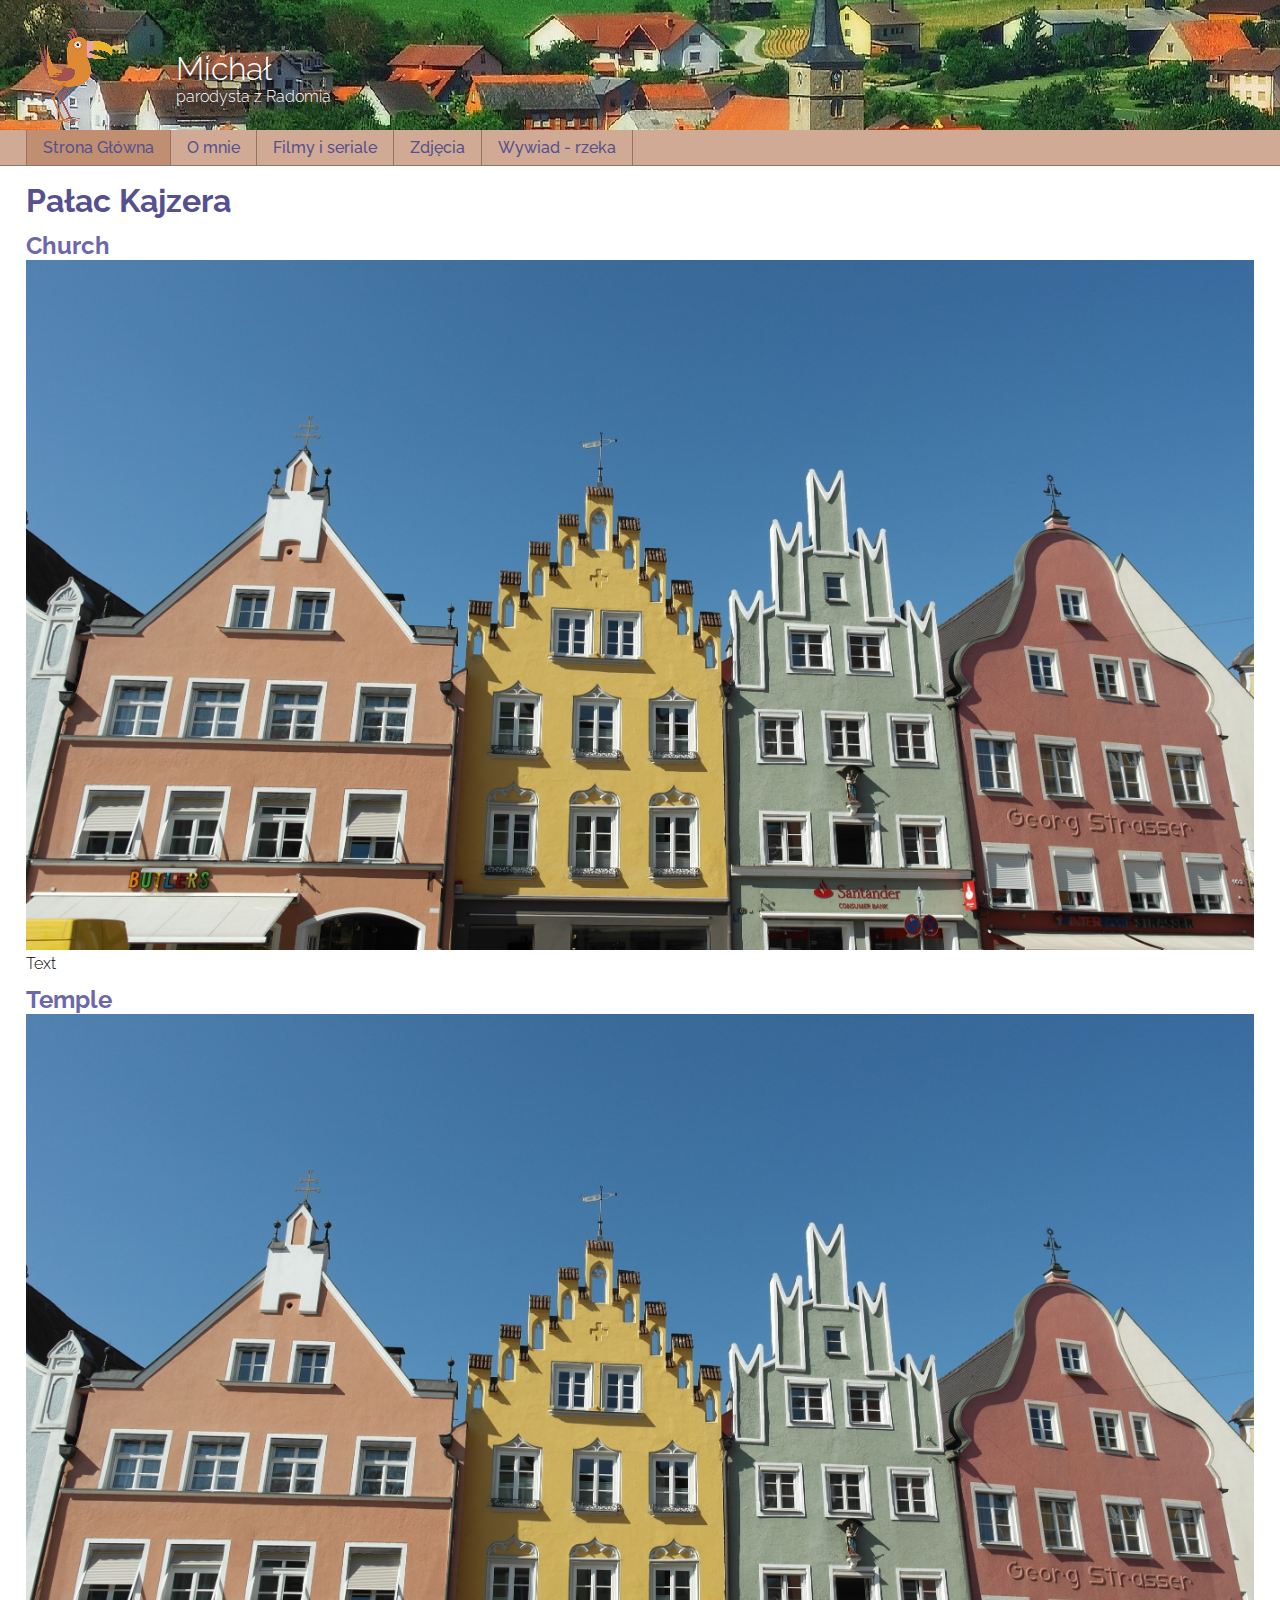
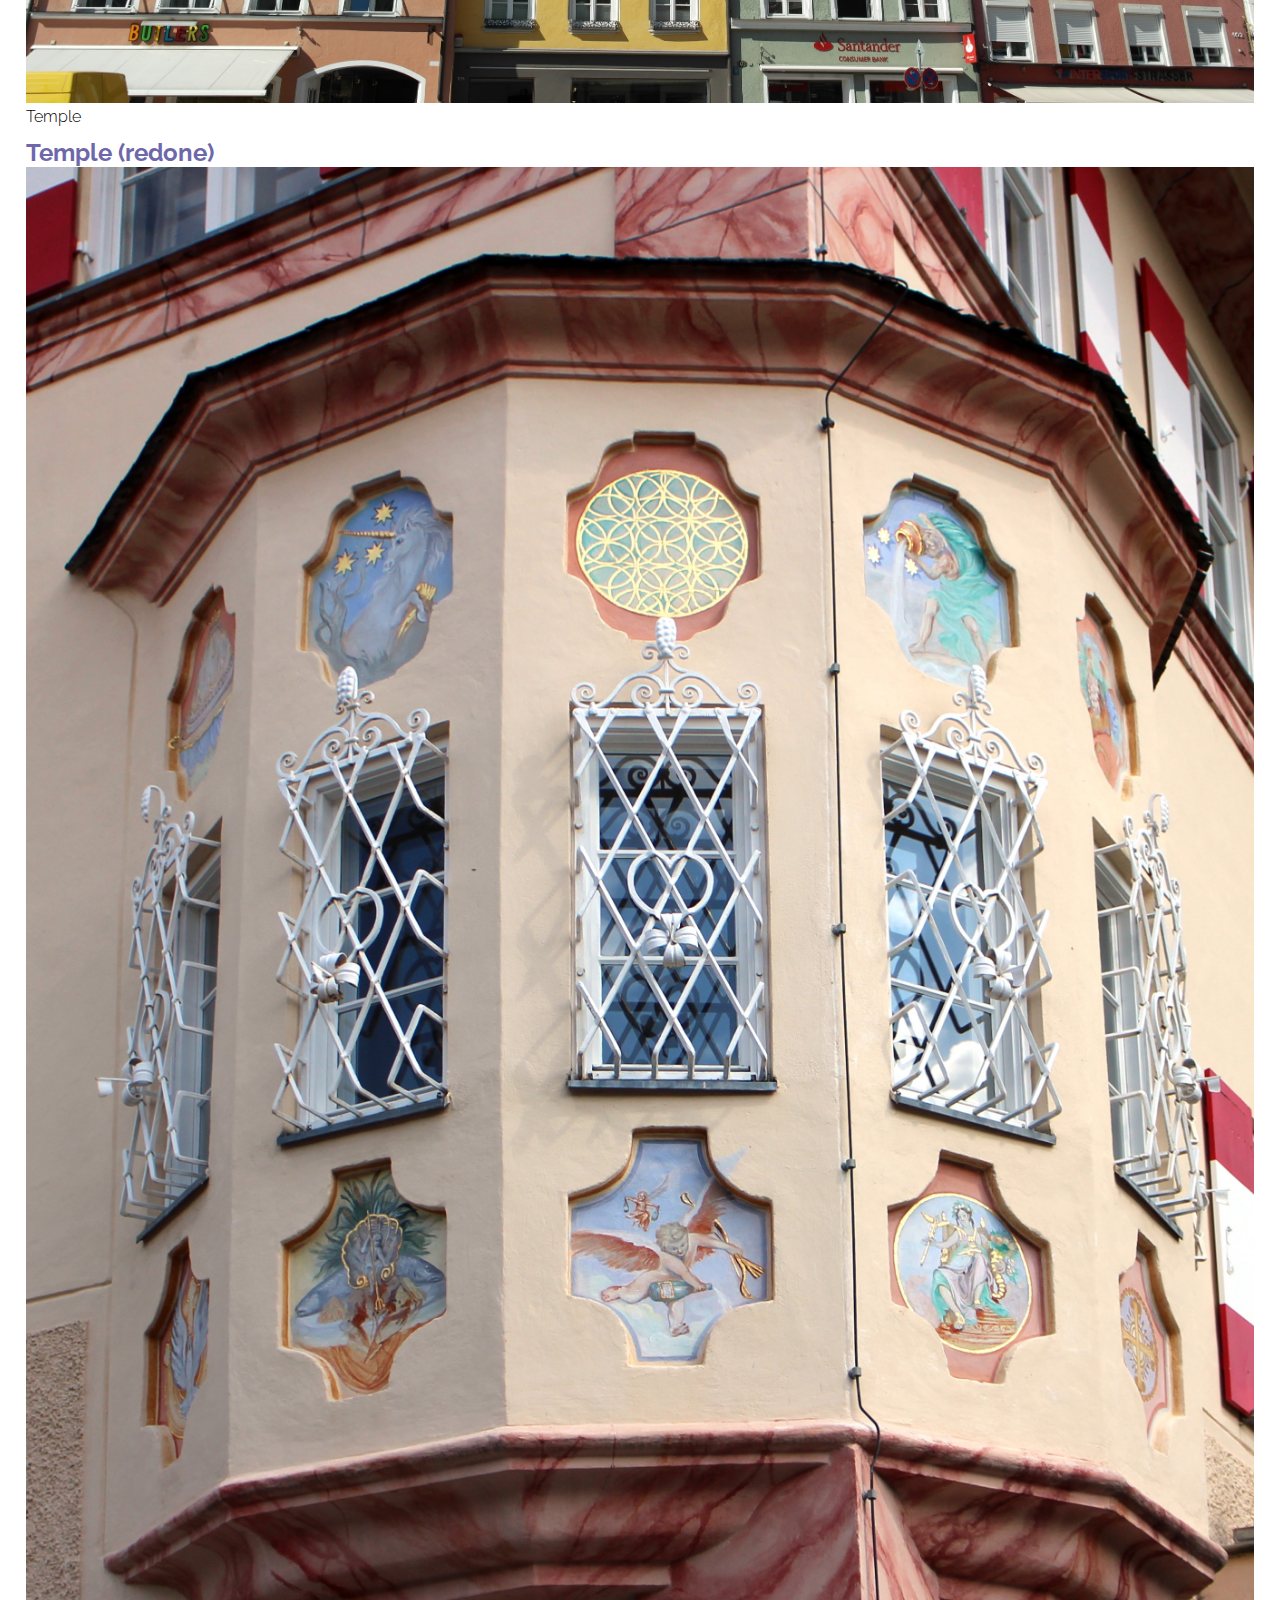
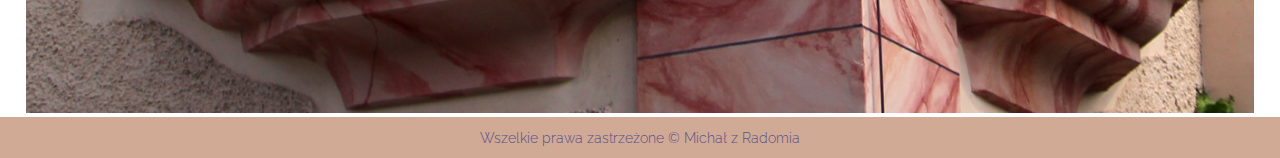
<file: index.html>
<!doctype html>
<html lang="pl">
<head>
	<meta charset="utf-8">
	<title>Parodysta z Radomia</title>
	<meta name="viewport" content="width=devicwe-width, initial-scale=1, maximum-scale=1">
	<meta name="DESCRIPTION" content="Autoryzowana strona parodysty ulicznego Michała, zwanego 'Makłowiczem z Radomia'." />
	<link href="css/styles.css" rel="stylesheet">
	<link href="https://fonts.googleapis.com/css?family=Raleway:300,500" rel="stylesheet">

</head>

<body>
	<!-- HEADER STARTS HERE -->
	<header>
		<figure class="logo">
			<img src="images/bird.png" srcset="images/bird1x.png 1x, images/bird2x.png 2x, images/bird3x.png 3x" alt="">
		</figure>
		<h1>Michał</h1>
		<h2>parodysta z Radomia</h2>
	</header>
	<!-- NAV STATS HERE -->
	<nav>
		<ul class="clearfix">
			<li class="active"><a href="index.html">Strona Główna</a></li>
			<li><a href="#">O mnie</a></li>
			<li><a href="#">Filmy i seriale</a></li>
			<li><a href="#">Zdjęcia</a></li>
			<li><a href="#">Wywiad - rzeka</a></li>
		</ul>
	</nav>
	<!-- MAIN STARS HERE -->
	<main>
		<h1>Pałac Kajzera</h1>
		<h2>Church</h2>
        <figure class="hero">
        <img src="images/land.jpg" alt="land"
             sizes="100vw"
             srcset="images/land200.jpg 560w,
                    images/land400.jpg 1080w,
                    images/land600.jpg 1600w,">
        
        <figcaption>Text</figcaption>
        </figure>
        <h2>Temple</h2>
        <figure class="hero">
        <img src="images/land.jpg" alt="land"
             sizes="100vw"
             srcset="images/land200.jpg 560w,
                    images/land400.jpg 1080w,
                    images/land600.jpg 1600w,">
        
        <figcaption>Temple</figcaption>
        </figure>
        <h2>Temple (redone)</h2>
        <picture class="hero">
            <source media="(min-width: 67.5em)" srcset="images/luft600.jpg">
            <source media="(min-width: 35em)" srcset="images/luft400.jpg">
            <source srcset="images/luft200.jpg 2x, images/trompe3x.jpg 3x">
            <img src="images/luft.jpg" alt="Temple">
        </picture>
			
</main>
<!-- FOOTER STARS HERE -->
	<footer>
		<p>Wszelkie prawa zastrzeżone &copy; Michał z Radomia</p>
	</footer>
</body>

</html>
</file>
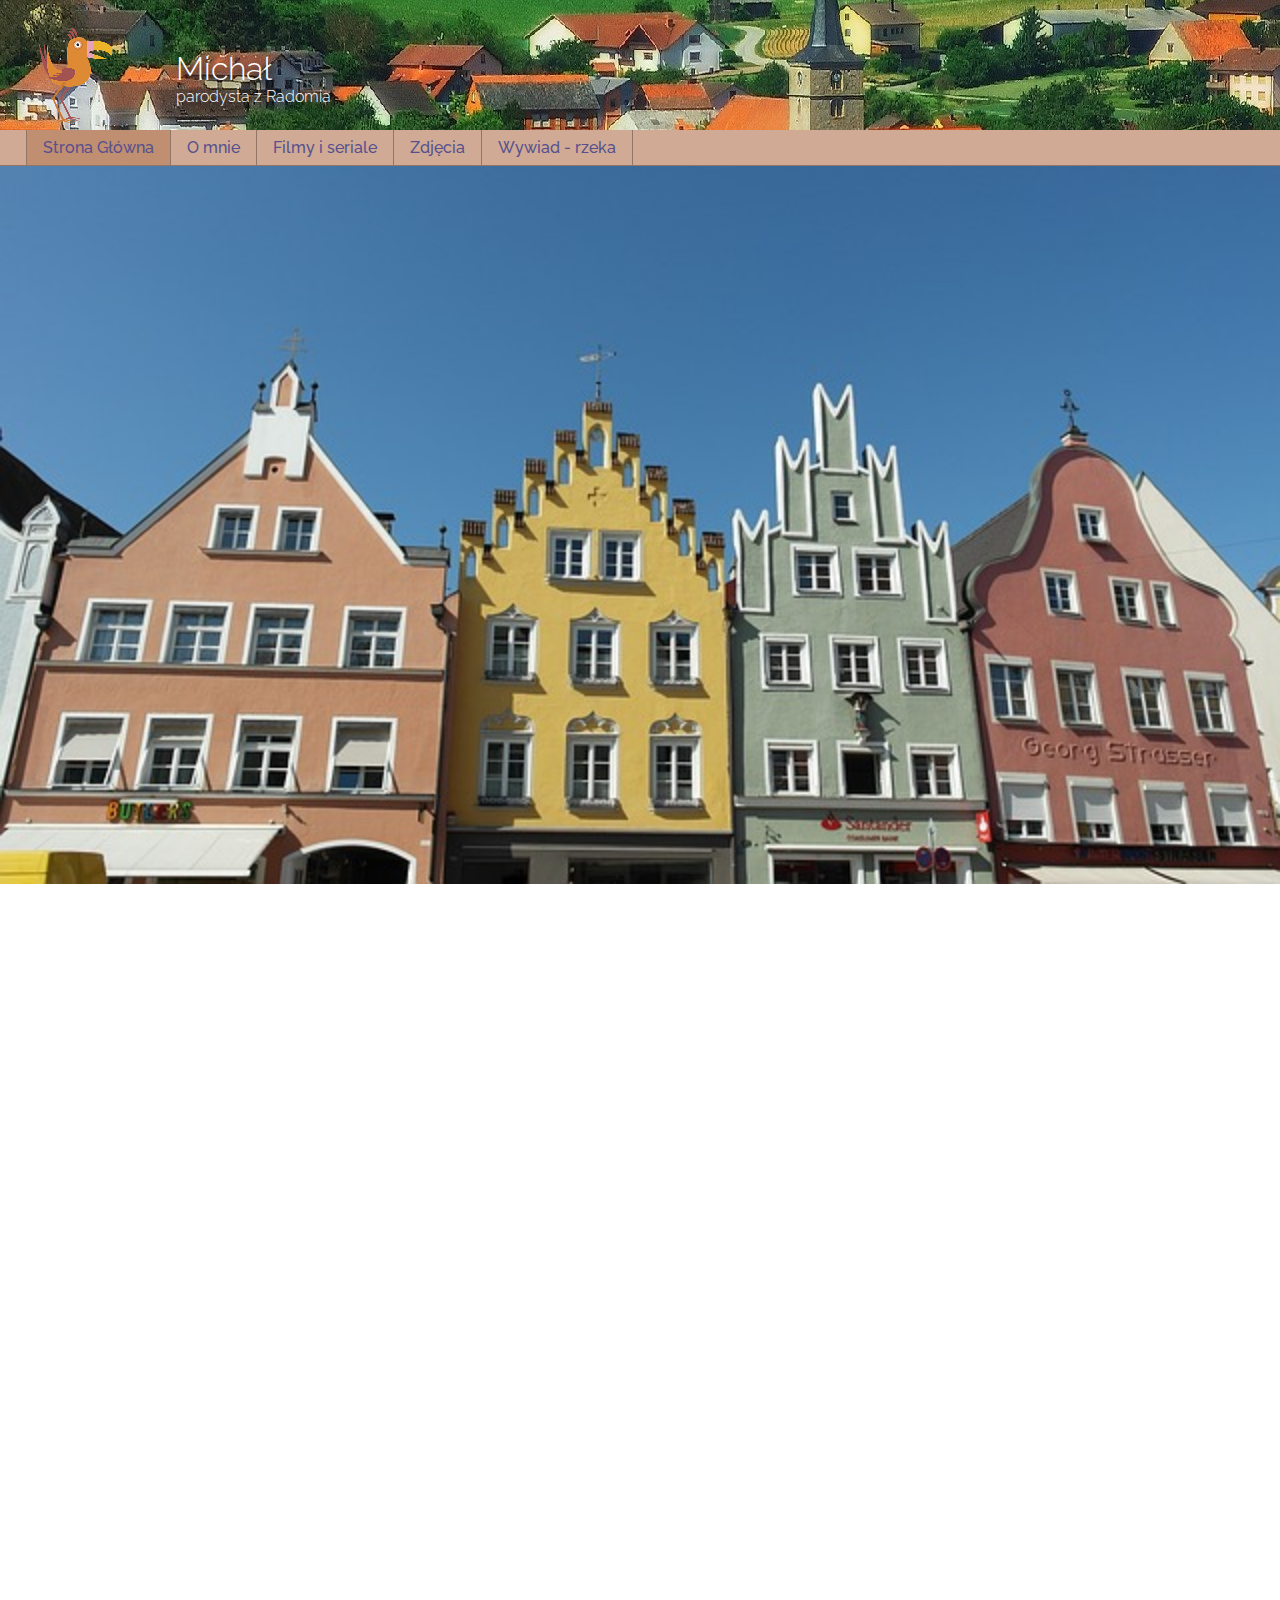
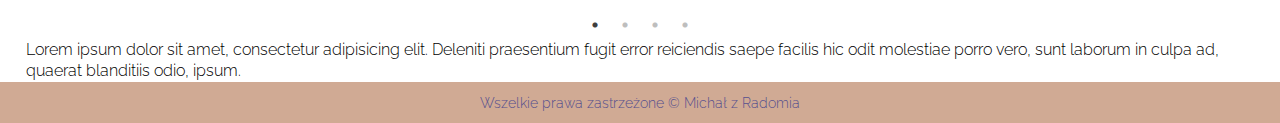
<file: zdjecia.html>
<!doctype html>
<html lang="pl">

<head>
	<meta charset="utf-8">
	<title>Parodysta z Radomia</title>
	<meta name="viewport" content="width=devicwe-width, initial-scale=1, maximum-scale=1">
	<meta name="DESCRIPTION" content="Autoryzowana strona parodysty ulicznego Michała, zwanego 'Makłowiczem z Radomia'." />
	<link href="css/styles.css" rel="stylesheet">
	<link rel="stylesheet" href="slick/slick.css">
	<link rel="stylesheet" href="slick/slick-theme.css">
	<link href="https://fonts.googleapis.com/css?family=Raleway:300,500" rel="stylesheet">

</head>

<body>
	<!-- HEADER STARTS HERE -->
	<header>
		<figure class="logo">
			<img src="images/bird.png" srcset="images/bird1x.png 1x, images/bird2x.png 2x, images/bird3x.png 3x" alt="">
		</figure>
		<h1>Michał</h1>
		<h2>parodysta z Radomia</h2>
	</header>
	<!-- NAV STATS HERE -->
	<nav>
		<ul class="clearfix">
			<li class="active"><a href="index.html">Strona Główna</a></li>
			<li><a href="#">O mnie</a></li>
			<li><a href="#">Filmy i seriale</a></li>
			<li><a href="#">Zdjęcia</a></li>
			<li><a href="#">Wywiad - rzeka</a></li>
		</ul>
	</nav>
	<!-- MAIN STARS HERE -->
	<main>
		<div class="myslider">
			<picture>
				<source srcset="sliders/z_560.jpg" media="(min-width: 29.25rem)">
				<img srcset="sliders/z_560.jpg" alt="">
			</picture>
			<picture>
				<source srcset="sliders/wizyta_Moment.jpg" media="(min-width: 29.25rem)">
				<img srcset="sliders/wizyta_Moment.jpg" alt="">
			</picture>
			<picture>
				<source srcset="sliders/z_560.jpg" media="(min-width: 29.25rem)">
				<img srcset="sliders/z_560.jpg" alt="">
			</picture>
			<picture>
				<source srcset="sliders/z_560.jpg" media="(min-width: 29.25rem)">
				<img srcset="sliders/z_560.jpg" alt="">
			</picture>
		</div>
		<!--	end slider	-->
		<p>Lorem ipsum dolor sit amet, consectetur adipisicing elit. Deleniti praesentium fugit error reiciendis saepe facilis hic odit molestiae porro vero, sunt laborum in culpa ad, quaerat blanditiis odio, ipsum.</p>
	</main>
	<!-- FOOTER STARS HERE -->
	<footer>
		<p>Wszelkie prawa zastrzeżone &copy; Michał z Radomia</p>
	</footer>
	<script src="https://ajax.googleapis.com/ajax/libs/jquery/3.3.1/jquery.min.js"></script>
	<script src="slick/slick.min.js"></script>
	<script>
		$(document).ready(function() {
			$('.myslider').slick({
				autoplay: true,
				dots: true,
				arrows: false,
				cssEase: 'ease-out',
				speed: 2000,
				autoplaySpeed: 1000
			});
		});

	</script>


</body>

</html>
</file>
<file: css/styles.css>
* {
  margin: 0;
  padding: 0;
  list-style: none; }

* {
  box-sizing: border-box; }

/*---------------- BODY -----------------------*/
body {
  font-family: "Raleway", sans-serif;
  font-size: 16px;
  font-weight: 300; }

/*----------------- HEADER --------------------*/
header {
  height: 110px;
  background-image: url(../images/jezioro.jpg);
  position: relative; }
  header h1,
  header h2 {
    padding-left: 2%;
    font-weight: 300;
    margin-left: 150px;
    color: #fff;
    text-shadow: 5px 5px 10px #080808; }
  header figure.logo {
    position: absolute;
    bottom: 0;
    left: 2%; }
  header h1 {
    font-size: 2rem;
    padding-top: 35px; }
  header h2 {
    font-size: 1rem; }

/*------------------ NAV ----------------*/
nav {
  background-color: #d0aa94;
  border-bottom: 1px solid rgba(0, 0, 0, 0.3); }
  nav ul {
    display: flex; }
  nav ul li {
    width: 20%;
    border-right: 1px solid rgba(0, 0, 0, 0.3); }
  nav ul li:last-child {
    border-right: none; }
  nav ul li a {
    display: block;
    text-align: center;
    font-weight: 500;
    padding: .5rem 0;
    color: #56508e;
    text-decoration: none; }
  nav ul li.active a {
    background-color: #c08e71; }
  nav ul li a:hover {
    color: #d0aa94;
    background-color: #56508e; }

/*----------------------- MAIN ------------------*/
main {
  min-height: 20rem; }
  main h1 {
    font-size: 2rem;
    margin: 1rem 0 0 2%;
    color: #56508e; }
  main h2 {
    font-size: 1.5rem;
    margin: 0.75rem 0 0 2%;
    color: #6e67aa; }
  main p {
    line-height: 130%;
    margin: 0 2%; }
  main figure.hero {
    width: 96%;
    margin-left: 2%; }
  main figure.hero img {
    width: 100%; }
  main picture.hero {
    margin-left: 2%; }
  main picture.hero img {
    width: 96%; }

/*-------------- SLICK SLIDER -------------*/
div.myslider div {
  width: 100%; }

div.myslider div img {
  width: 100%; }

/*---------------- FOOTER -------------*/
footer {
  display: block;
  width: 100%;
  background-color: #d0aa94; }
  footer p {
    text-align: center;
    color: #56508e;
    padding: .75rem 0;
    font-size: .9rem; }
  footer p a {
    color: #56508e; }

/*----------- Clearfix: Force an Element not to collapse ------------*/
@media only screen and (min-width: 35em) {
  /*---------------------- HEADER --------------------*/
  header {
    height: 130px;
    background-image: url(../images/alpy.jpg); }
    header h1 {
      padding-top: 50px; }

  /*------------------ MAIN ---------------------*/
  main {
    max-width: 100em;
    margin: 0 auto; }
    main figure.photoB {
      width: 75%;
      float: right; } }
@media only screen and (min-width: 64em) {
  /*-------------------- HEADER --------------------*/
  header {
    background-image: url(../images/burg.jpg);
    background-repeat: no-repeat; }

  /*--------------------- NAV ------------------------*/
  nav ul {
    margin-left: 2%;
    border-left: 1px solid rgba(0, 0, 0, 0.3); }
  nav ul li {
    width: auto; }
  nav ul li:last-child {
    border-right: 1px solid rgba(0, 0, 0, 0.3); }
  nav ul li a {
    padding: .5rem 1rem; }

  /*-------------------- MAIN --------------------*/
  main {
    max-width: 100em;
    margin: 0 auto; } }

/*# sourceMappingURL=styles.css.map */
</file>
